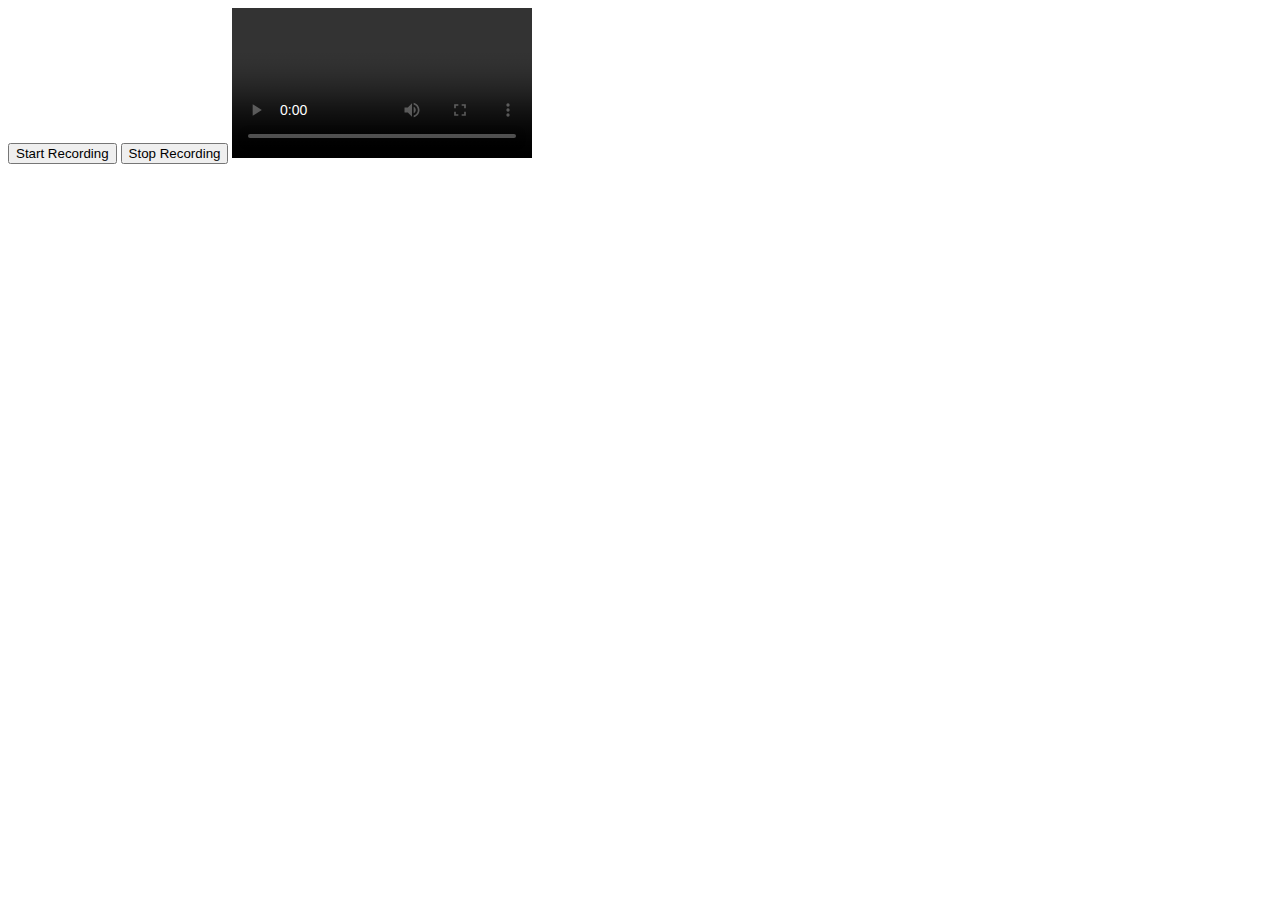
<file: misc/screen-recording-to-blob.html>
<!DOCTYPE html>
<html>
  <head>
    <meta charset="UTF-8" />
    <title>Screen Recording Tool</title>
  </head>
  <body>
    <button onclick="startRecording()">Start Recording</button>
    <button onclick="stopRecording()">Stop Recording</button>
    <video id="video" controls></video>
    <script>
      let stream, recorder, chunks, video;

      const startRecording = async () => {
        stream = await navigator.mediaDevices.getDisplayMedia({
          video: { mediaSource: "screen" },
        });
        recorder = new MediaRecorder(stream);
        chunks = [];
        recorder.ondataavailable = (e) => chunks.push(e.data);
        recorder.onstop = (e) => {
          const completeBlob = new Blob(chunks, { type: chunks[0].type });
          const videoURL = URL.createObjectURL(completeBlob);
          video.src = videoURL;
        };
        recorder.start();
      };

      const stopRecording = () => {
        recorder.stop();
        stream.getTracks().forEach((track) => track.stop());
      };

      video = document.getElementById("video");
    </script>
  </body>
</html>
</file>
